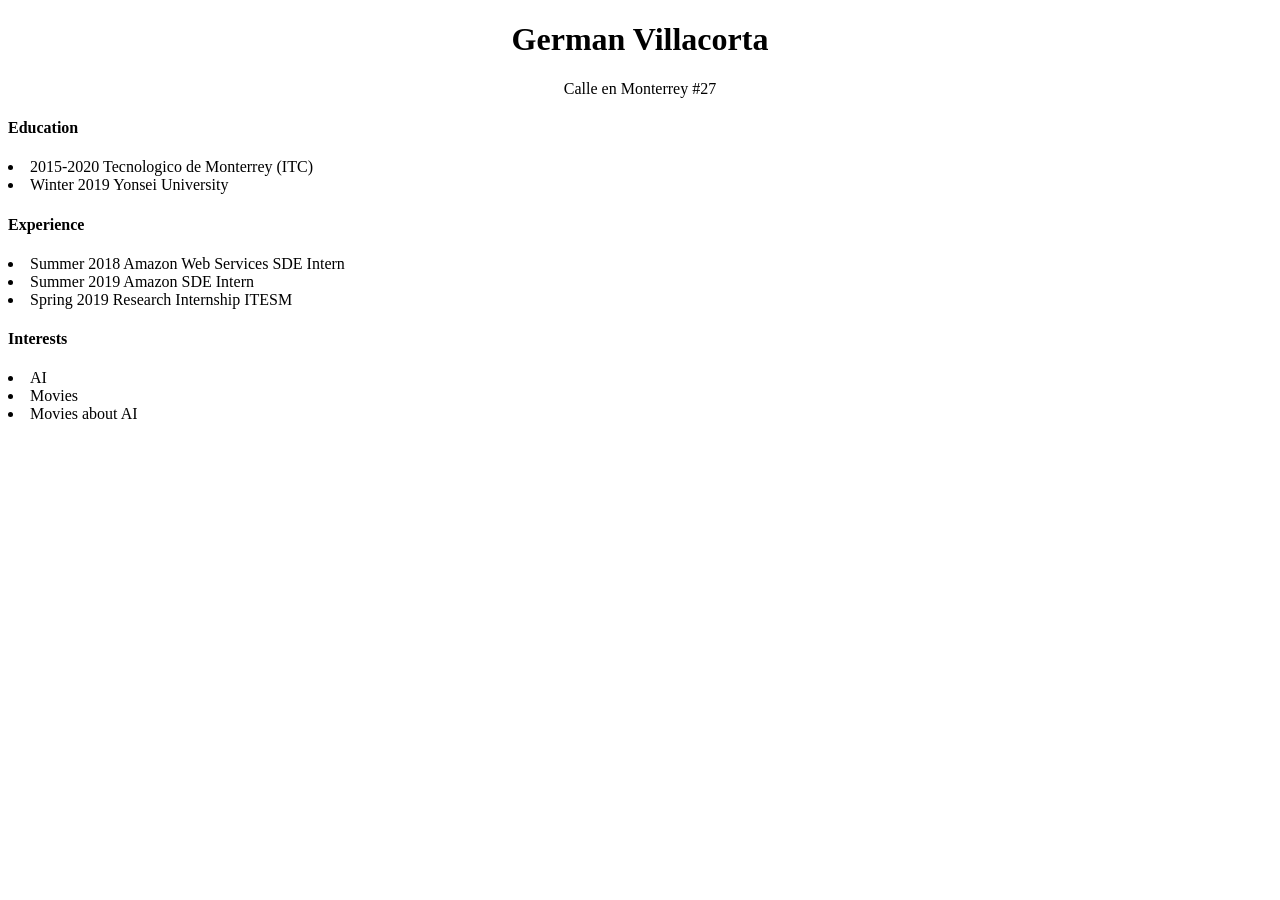
<file: Lab1/index.html>
<!DOCTYPE html>
<html>
    <header style="text-align:center">
            <h1 > German Villacorta </h1>
            <p>Calle en Monterrey #27</p>
    </header>
    <main >
        <div>
            <h4>Education</h4>
            <li>2015-2020 Tecnologico de Monterrey (ITC)</li>
            <li>Winter 2019 Yonsei University </li>
        </div>
        <div>
            <h4>Experience</h4>
            <li>Summer 2018      Amazon Web Services     SDE Intern</li>
            <li>Summer 2019      Amazon      SDE Intern</li>
            <li>Spring 2019      Research Internship ITESM</li>
        </div>
        <div>
            <h4>Interests</h4>
            <li>AI</li>
            <li>Movies</li>
            <li>Movies about AI</li>
        </div>
    </main>
</html>
</file>
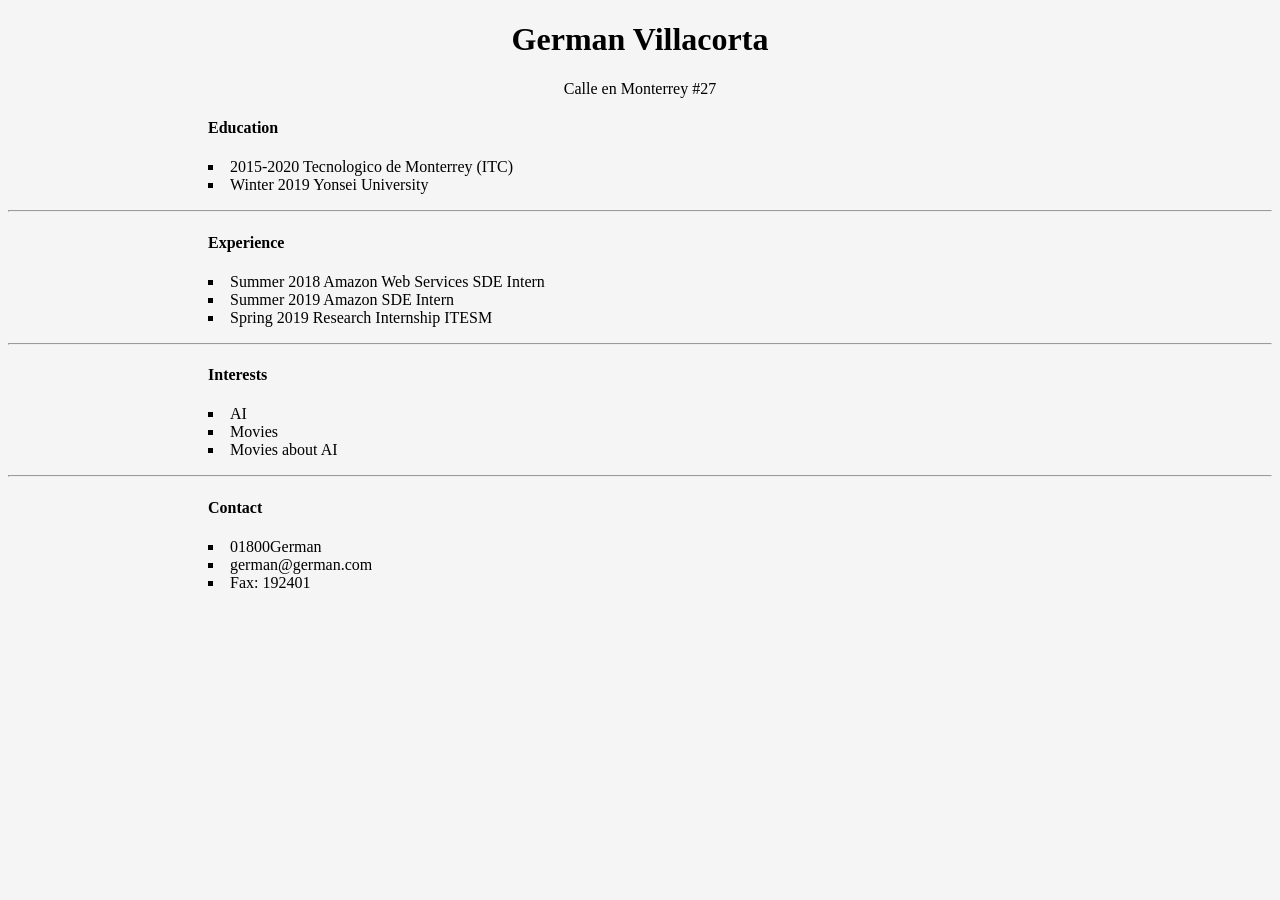
<file: Lab2/index.html>
<!DOCTYPE html>
<html>
    <meta name="viewport" content="width=device-width, initial-scale=1.0">
    <style>
        body {
            background-color: whitesmoke;
        }
            
        h1 {
            color:      black;
            text-align: center;
        }

        p {
            text-align: center;
        }

        li {
            text-align: left;
        }

        li {
            list-style-type: square;
        }

        div {
            padding-left: 200px;
        }

        hr {
            display: block;
            margin-top: 1.0em;
            margin-bottom: 1.0em;
            margin-left: auto;
            margin-right: auto;
            border-style: inset;
            border-width: 0.7px;
        }

        div :hover {
            background-color: gainsboro;
        }

    </style>
    <header>
            <h1 > German Villacorta </h1>
            <p>Calle en Monterrey #27</p>
    </header>
    <main >
        <div class="col-7">
            <h4>Education</h4>
            <li>2015-2020 Tecnologico de Monterrey (ITC)</li>
            <li>Winter 2019 Yonsei University </li>
        </div>
        <hr>
        <div>
            <h4>Experience</h4>
            <li>Summer 2018      Amazon Web Services     SDE Intern</li>
            <li>Summer 2019      Amazon      SDE Intern</li>
            <li>Spring 2019      Research Internship ITESM</li>
        </div>
        <hr>
        <div>
            <h4>Interests</h4>
            <li>AI</li>
            <li>Movies</li>
            <li>Movies about AI</li>
        </div>
        <hr>
        <div>
            <h4>Contact</h4>
            <li>01800German</li>
            <li>german@german.com</li>
            <li>Fax: 192401</li>
        </div>
    </main>
</html>
</file>
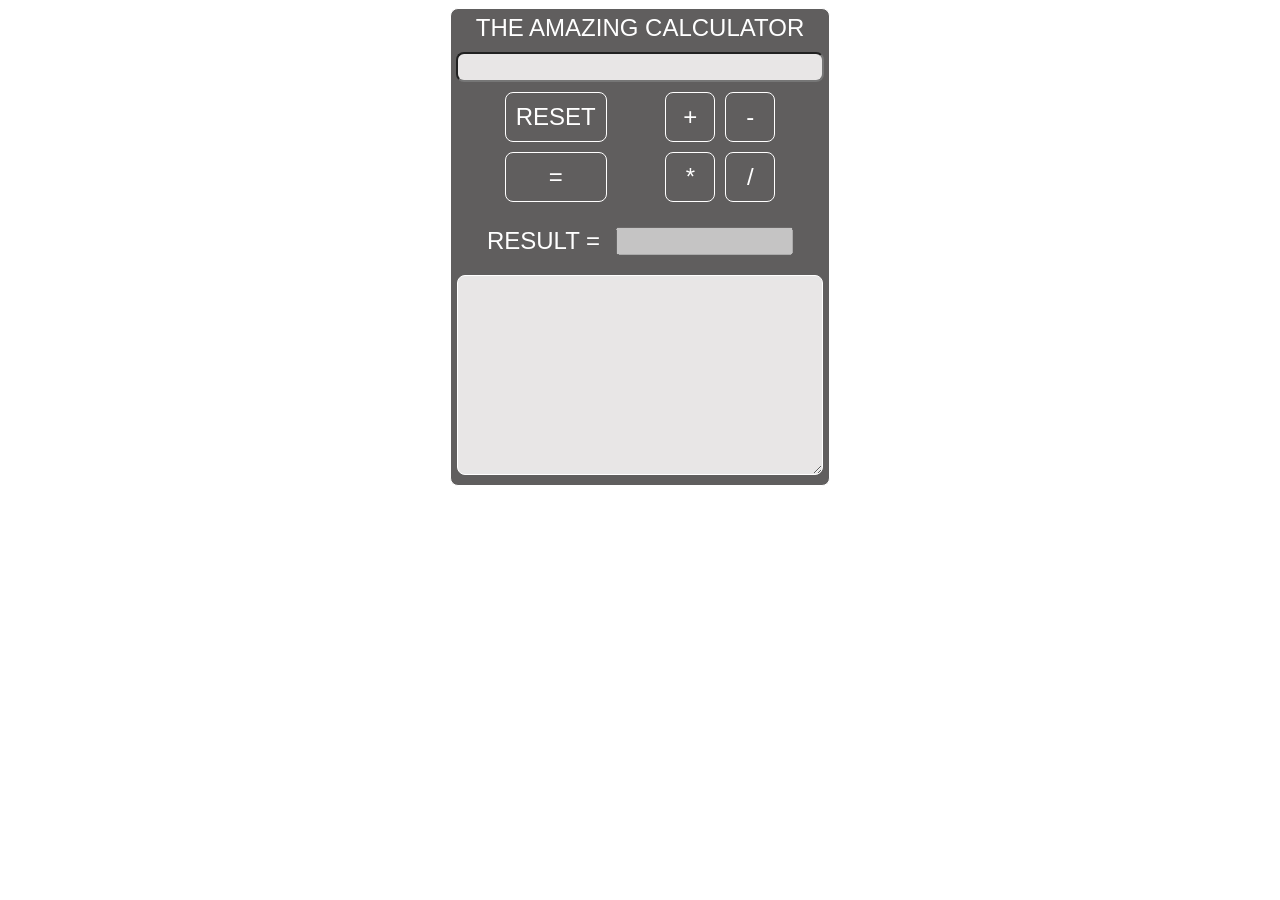
<file: Lab4/index.html>
<!DOCTYPE html>
<html lang="en">
    <head>
        <title>The amazing calculator</title>
        <meta charset="utf-8">
        <meta name="viewport" content="width=device-width, initial-scale=1">
        <link rel="stylesheet" type="text/css" href="./css/index.css" />
    </head>
    <body>
        <div class="calculatorContainer">
            <div class="calculatorTitle">
                THE AMAZING CALCULATOR
            </div>
            <div class="display">
                <input class="inputNumber" type="text"/>
            </div>
            <div class="operators">
                <span class="leftContainer">
                    <span class="resetButton">
                        RESET
                    </span>
                    <span class="equalButton">
                        =
                    </span>
                </span>
                <span class="rightContainer">
                    <span class="upperOperators">
                        <span id="addButton">
                            +
                        </span>
                        <span id="substractButton">
                            -
                        </span>
                    </span>
                    <span class="lowerOperators">
                        <span id="multiplicationButton">
                            *
                        </span>
                        <span id="divisionButton">
                            /
                        </span>         
                    </span>
                </span>
            </div>
            <div class="operationLog">
                <div class="results">
                    <label class="labelClass">
                        RESULT = 
                    </label>
                    <input id="resultValue" type="text" disabled/>
                </div>
                <div class="logDisplay">
                    <textarea id="logInformation" disabled></textarea>
                </div>
            </div>
        </div>
    </body>
    <script src="js/index.js"></script>
</html>
</file>
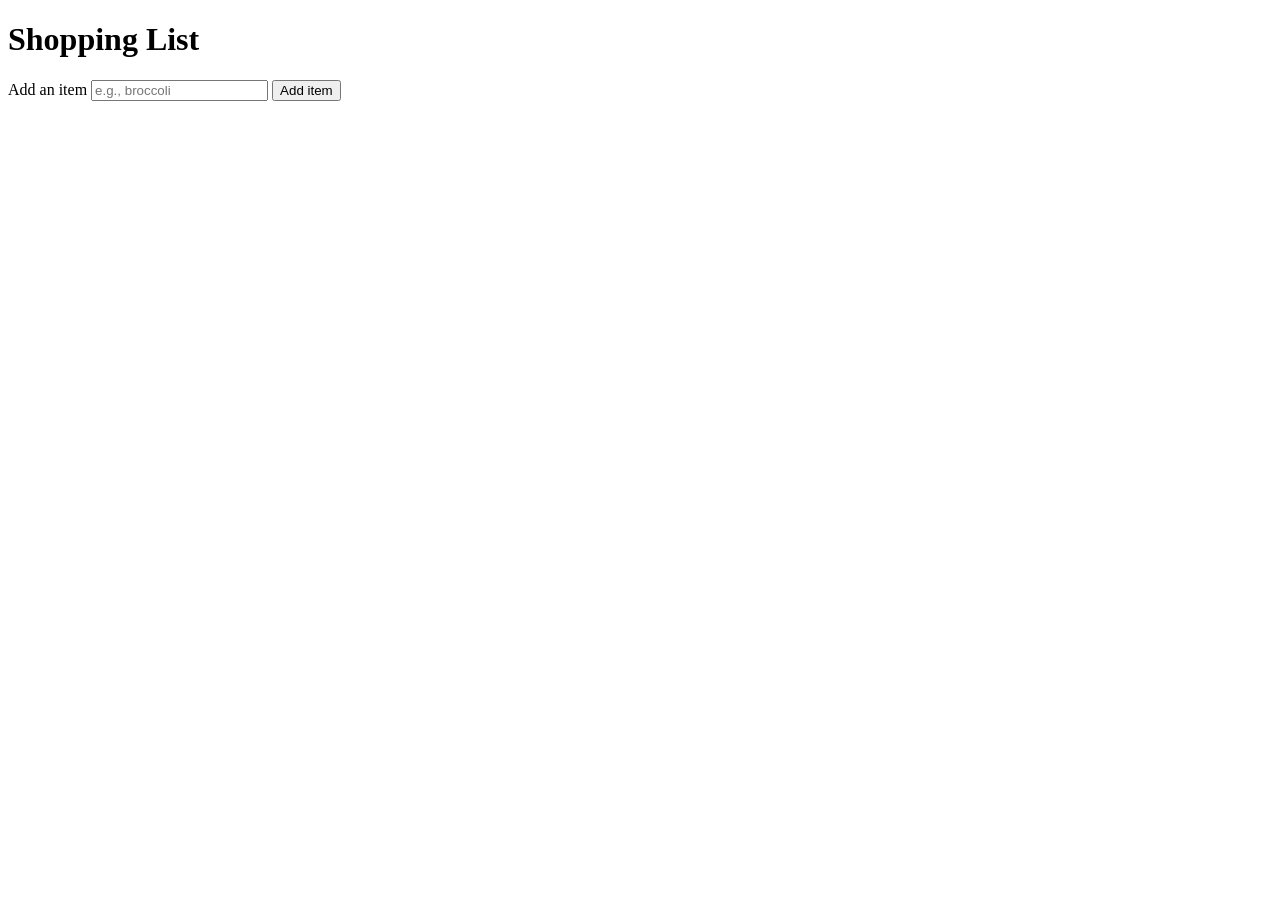
<file: Lab5/index.html>
<!DOCTYPE html>
<html lang="en">
  <head>
    <title>
      Shopping List
    </title>
  </head>
  <body>
    <header>
      <h1>
        Shopping List
      </h1>
    </header>
    <main class="container">
      <form>
          <label>
            Add an item
          </label>
          <input type="text" placeholder="e.g., broccoli">
          <button type="submit">
            Add item
          </button>
      </form>
    </main>
    <section class="results">
      <ul>
      </ul>
    </section>
  </body>
  <script src="app.js"></script>
</html>
</file>
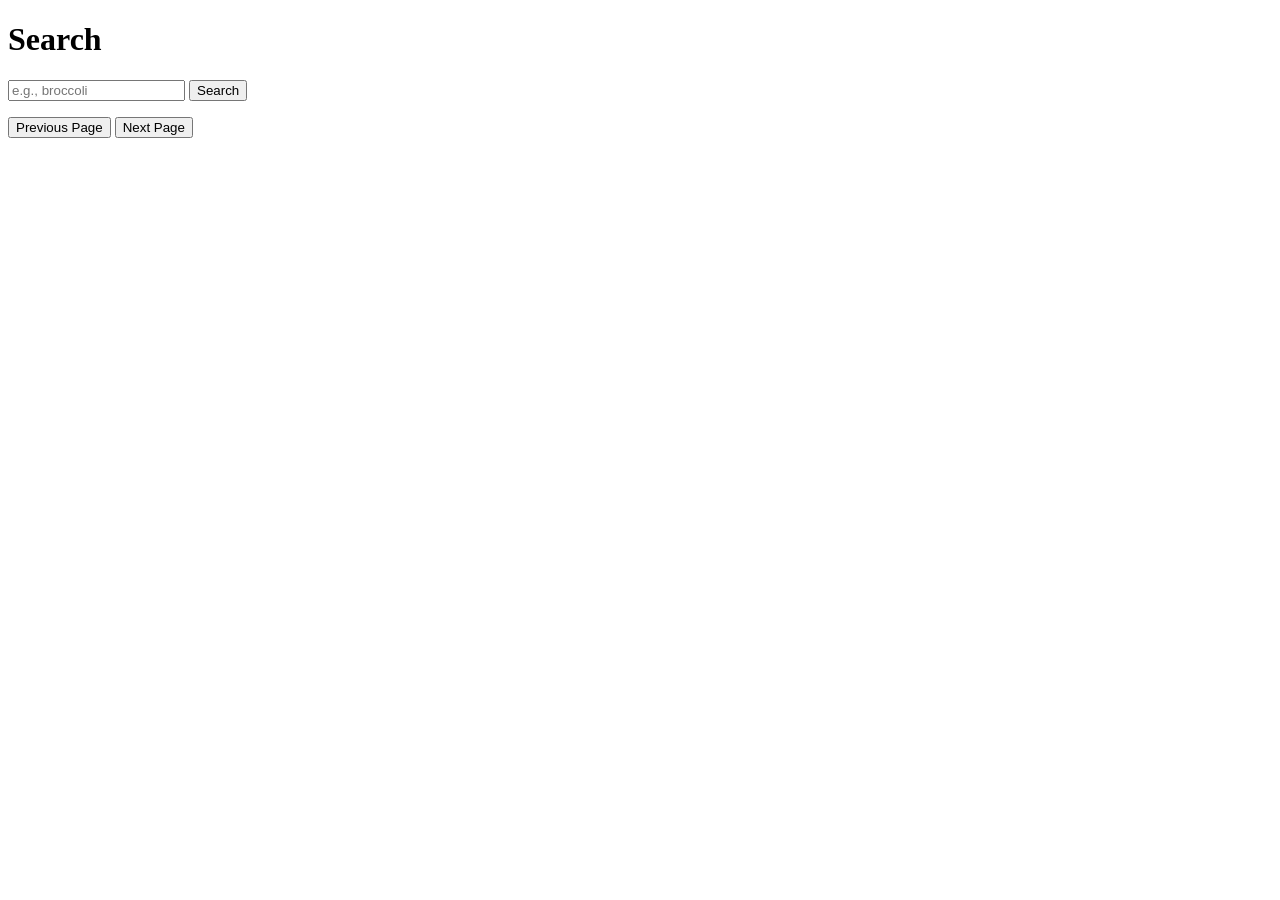
<file: Lab6/index.html>
<!DOCTYPE html>
<html lang="en">
  <head>
    <title>
      Youtube API
    </title>
  </head>
  <body>
    <header>
      <h1>
        Search
      </h1>
    </header>
    <main>
      <form id = "searchForm">
          <input id = "inputText "type="keyboard" placeholder="e.g., broccoli">
          <button type="submit">
            Search
          </button>
      </form>
    </main>
    <section id = "results" class="results">
      <ul>
      </ul>
      <button id = "prevPage"> Previous Page</button>
      <button id = "nextPage"> Next Page</button>
    </section>
  </body>
  <script src="app.js"></script>
</html>
</file>
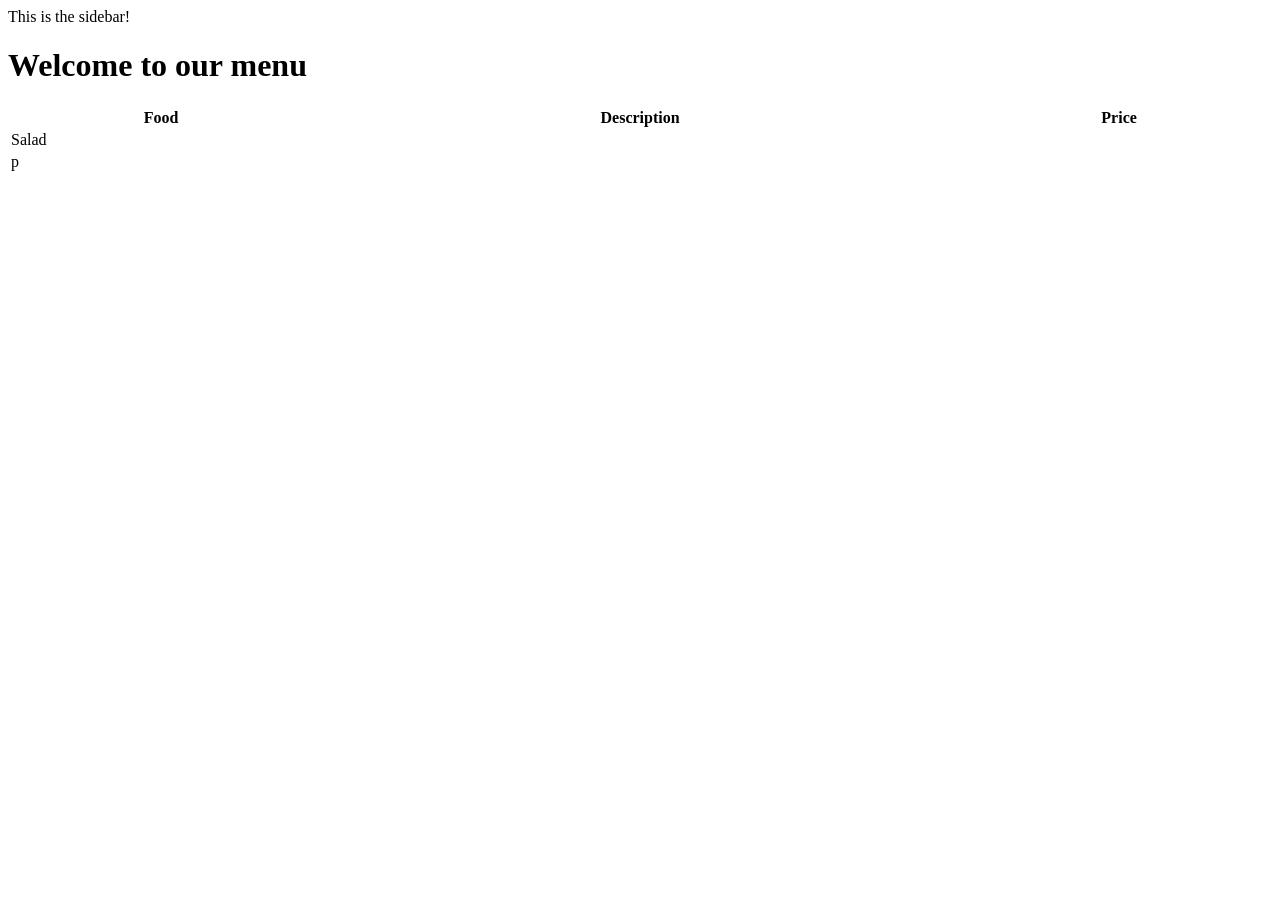
<file: test.html>
<html lang = "en">
  <head>
    <title>
	Papalla
    </title>
  </head>

  <header>
    This is the sidebar!
  </header>

  <body>
    <h1>Welcome to our menu</h1>

    <table style = "width:100%">

      <tr>
        <th>Food</th>
        <th>Description</th>
        <th>Price</th>
      </tr>

      <tr>
        <td>Salad</td>
      </tr>

      <tr>
        <td>p</td>
      </tr>

    </table>


  </body>
</html>
</file>
<file: Lab4/css/index.css>
* {
    box-sizing: border-box;
}

body{
     font-size:1.5em;
     font-family: sans-serif;
     color: white;
}

.calculatorContainer{
    border: 1px solid white;
    background-color: #605E5E;
    border-radius: 8px;
    width : 380px;
    margin : 0 auto;
}

.calculatorTitle{
    color: white;
    margin: 5px;
    text-align: center;
}

.inputNumber{
    height: 30px;
    width: 100%;
    text-align: right;
    border-radius: 8px;
    background-color: #E8E6E6;
    font-size: 1em;
    padding: 0 5px;
}

.operators{
    display: flex;
    flex-direction: row;
    justify-content: space-evenly;
}

.leftContainer{
    display: flex;
    flex-direction: column;
}
.rightContainer{
    display: flex;
    flex-direction: column;
}
.upperOperators, .lowerOperators{
    display: flex;
    flex-direction: row;
}
.upperOperators > span, .lowerOperators > span{
    width: 50px;
}

.resetButton, .equalButton, #addButton, #substractButton, #multiplicationButton, #divisionButton{
    padding: 10px;
    border: 1px solid white;
    text-align: center;
    height: 50px;
    border-radius: 8px;
    margin: 5px;
}

.resetButton:hover, .equalButton:hover, #addButton:hover, #substractButton:hover, #multiplicationButton:hover, #divisionButton:hover{
    background: #A1E1E4;
    cursor: pointer;
    color: #605E5E;
    border-color: #605E5E;
}

.results{
    display: flex;
    flex-direction: row;
    justify-content: space-evenly;
    margin: 20px;
}

.display{
    padding: 5px;
}

.labelClass{
    color: white;
}

#logInformation{
    padding: 0 10px;
    background-color: #E8E6E6;
    font-size: 0.5em;
    border-radius: 8px;
    border: 1px solid white;
    width: 97%;
    margin: 10px auto;
    display: block;
    height: 200px;
 }
</file>
